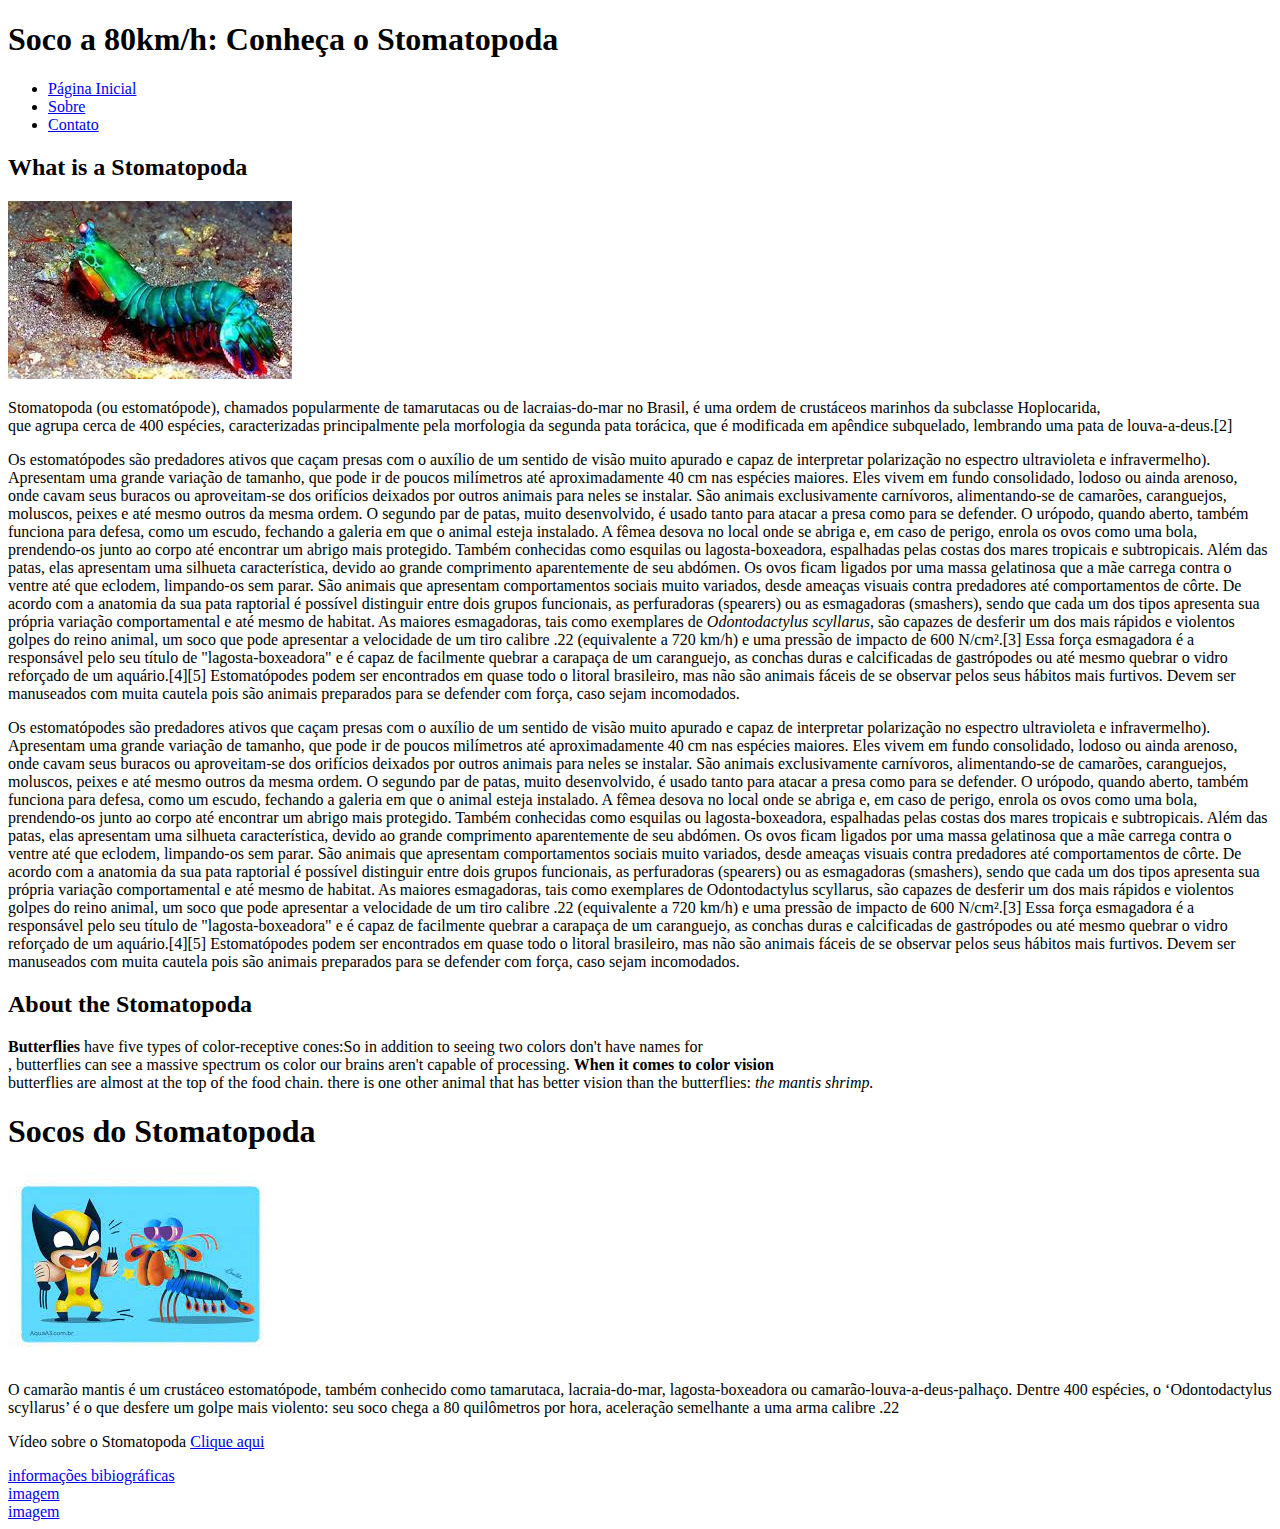
<file: bloco-3-introducao-a-html-e-css/dia-4-html-semantico/index.html>
<!DOCTYPE html>
<html lang="pt-br">
  <head>
    
    <meta charset="UTF-8" />
    <meta name="viewport" content="width=device-width" />
    <title>Stomatopoda</title>
  </head>
  <body>
      <header>
          <h1>Soco a 80km/h: Conheça o Stomatopoda</h1>
      </header>

      <nav>
          <ul>
              <li><a href="index.html">Página Inicial</a></li>
              <li><a href="index.html">Sobre</a></li>
              <li><a href="index.html">Contato</a></li>
          </ul>
      </nav>
      <article>
          <section>
            <h2>What is a Stomatopoda </h2>
            <img src="imagem/animal.jpeg" alt="stomatopoda">
            <p>
              Stomatopoda (ou estomatópode), chamados popularmente de tamarutacas ou de lacraias-do-mar no Brasil, 
              é uma ordem de crustáceos marinhos da subclasse Hoplocarida,<br> que agrupa cerca de 400 espécies, caracterizadas
              principalmente pela morfologia da segunda pata torácica, que é modificada em apêndice subquelado, lembrando 
              uma pata de louva-a-deus.[2]
            </p>
            <p>
              Os estomatópodes são predadores ativos que caçam presas com o auxílio de um sentido de visão muito apurado e capaz de interpretar polarização no espectro ultravioleta e infravermelho). Apresentam uma grande variação de tamanho, que pode ir de poucos milímetros até aproximadamente 40 cm nas espécies maiores. Eles vivem em fundo consolidado, lodoso ou ainda arenoso, onde cavam seus buracos ou aproveitam-se dos orifícios deixados por outros animais para neles se instalar. São animais exclusivamente carnívoros, alimentando-se de camarões, caranguejos, moluscos, peixes e até mesmo outros da mesma ordem. O segundo par de patas, muito desenvolvido, é usado tanto para atacar a presa como para se defender. O urópodo, quando aberto, também funciona para defesa, como um escudo, fechando a galeria em que o animal esteja instalado. A fêmea desova no local onde se abriga e, em caso de perigo, enrola os ovos como uma bola, prendendo-os junto ao corpo até encontrar um abrigo mais protegido.

Também conhecidas como esquilas ou lagosta-boxeadora, espalhadas pelas costas dos mares tropicais e subtropicais. Além das patas, elas apresentam uma silhueta característica, devido ao grande comprimento aparentemente de seu abdómen. Os ovos ficam ligados por uma massa gelatinosa que a mãe carrega contra o ventre até que eclodem, limpando-os sem parar.

São animais que apresentam comportamentos sociais muito variados, desde ameaças visuais contra predadores até comportamentos de côrte. De acordo com a anatomia da sua pata raptorial é possível distinguir entre dois grupos funcionais, as perfuradoras (spearers) ou as esmagadoras (smashers), sendo que cada um dos tipos apresenta sua própria variação comportamental e até mesmo de habitat.

As maiores esmagadoras, tais como exemplares de <em>Odontodactylus scyllarus</em>, são capazes de desferir um dos mais rápidos e violentos golpes do reino animal, um soco que pode apresentar a velocidade de um tiro calibre .22 (equivalente a 720 km/h) e uma pressão de impacto de 600 N/cm².[3] Essa força esmagadora é a responsável pelo seu título de "lagosta-boxeadora" e é capaz de facilmente quebrar a carapaça de um caranguejo, as conchas duras e calcificadas de gastrópodes ou até mesmo quebrar o vidro reforçado de um aquário.[4][5]

Estomatópodes podem ser encontrados em quase todo o litoral brasileiro, mas não são animais fáceis de se observar pelos seus hábitos mais furtivos. Devem ser manuseados com muita cautela pois são animais preparados para se defender com força, caso sejam incomodados.
            </p>
            <p>
              Os estomatópodes são predadores ativos que caçam presas com o auxílio de um sentido de visão muito apurado e capaz de interpretar polarização no espectro ultravioleta e infravermelho). Apresentam uma grande variação de tamanho, que pode ir de poucos milímetros até aproximadamente 40 cm nas espécies maiores. Eles vivem em fundo consolidado, lodoso ou ainda arenoso, onde cavam seus buracos ou aproveitam-se dos orifícios deixados por outros animais para neles se instalar. São animais exclusivamente carnívoros, alimentando-se de camarões, caranguejos, moluscos, peixes e até mesmo outros da mesma ordem. O segundo par de patas, muito desenvolvido, é usado tanto para atacar a presa como para se defender. O urópodo, quando aberto, também funciona para defesa, como um escudo, fechando a galeria em que o animal esteja instalado. A fêmea desova no local onde se abriga e, em caso de perigo, enrola os ovos como uma bola, prendendo-os junto ao corpo até encontrar um abrigo mais protegido.

Também conhecidas como esquilas ou lagosta-boxeadora, espalhadas pelas costas dos mares tropicais e subtropicais. Além das patas, elas apresentam uma silhueta característica, devido ao grande comprimento aparentemente de seu abdómen. Os ovos ficam ligados por uma massa gelatinosa que a mãe carrega contra o ventre até que eclodem, limpando-os sem parar.

São animais que apresentam comportamentos sociais muito variados, desde ameaças visuais contra predadores até comportamentos de côrte. De acordo com a anatomia da sua pata raptorial é possível distinguir entre dois grupos funcionais, as perfuradoras (spearers) ou as esmagadoras (smashers), sendo que cada um dos tipos apresenta sua própria variação comportamental e até mesmo de habitat.

As maiores esmagadoras, tais como exemplares de Odontodactylus scyllarus, são capazes de desferir um dos mais rápidos e violentos golpes do reino animal, um soco que pode apresentar a velocidade de um tiro calibre .22 (equivalente a 720 km/h) e uma pressão de impacto de 600 N/cm².[3] Essa força esmagadora é a responsável pelo seu título de "lagosta-boxeadora" e é capaz de facilmente quebrar a carapaça de um caranguejo, as conchas duras e calcificadas de gastrópodes ou até mesmo quebrar o vidro reforçado de um aquário.[4][5]

Estomatópodes podem ser encontrados em quase todo o litoral brasileiro, mas não são animais fáceis de se observar pelos seus hábitos mais furtivos. Devem ser manuseados com muita cautela pois são animais preparados para se defender com força, caso sejam incomodados.
            </p>
          </section>
          <section>
            <h2>About the Stomatopoda</h2>
            <p>
              <strong>Butterflies</strong> have five types of color-receptive cones:So in addition to seeing two colors don't have 
              names for <br>, butterflies can see a massive spectrum os color our brains aren't capable of processing.
              <strong>When it comes to color vision</strong> <br> butterflies are almost at the top of the food chain.
              there is one other animal that has better vision than the butterflies: <em>the mantis shrimp.</em>
            </p>
          </section>
         <section>
           <h1>Socos do Stomatopoda</h1>
           <img src="imagem/stomatopoda.jpeg" alt="imagem engraçada do stomatopoda">
           <p>
            O camarão mantis é um crustáceo estomatópode, também conhecido como tamarutaca, lacraia-do-mar, lagosta-boxeadora ou camarão-louva-a-deus-palhaço. Dentre 400 espécies, o ‘Odontodactylus  scyllarus’ é o que desfere um golpe mais violento: seu soco chega a 80 quilômetros por hora, aceleração semelhante a uma arma calibre .22
         </section>
      </article>
      <aside>
        <p>
          Vídeo sobre o Stomatopoda
          <a href="https://www.youtube.com/watch?v=E0Li1k5hGBE&ab_channel=NatGeoWILD">Clique aqui</a>
        </p>
      </aside>
    <footer>
      <a href="https://pt.wikipedia.org/wiki/Stomatopoda">informações bibiográficas</a><br>
      <a href="https://www.google.com/search?q=stomatopoda&sxsrf=AOaemvIcKjY6qw_nX7pcVMamcdYvc5q99g:1635975404587&source=lnms&tbm=isch&sa=X&sqi=2&ved=2ahUKEwipp-emk_3zAhUzrJUCHbOPAFcQ_AUoAXoECAEQAw&biw=1244&bih=969&dpr=1#imgrc=2EGuw65qCTvQ0M">imagem</a><br>
      <a href="https://www.google.com/search?q=socos+do+stomatopoda&tbm=isch&ved=2ahUKEwiFjbOok_3zAhW2lZUCHZjNDngQ2-cCegQIABAA&oq=socos+do+stomatopoda&gs_lcp=CgNpbWcQDDoHCCMQ7wMQJzoGCAAQBxAeOgQIABAeUMAcWL4uYKJAaABwAHgAgAHXAYgB5wiSAQUyLjcuMZgBAKABAaoBC2d3cy13aXotaW1nwAEB&sclient=img&ei=7wCDYcXZN7ar1sQPmJu7wAc&bih=969&biw=1244#imgrc=SmvecyVwl1UnPM">imagem</a>
    </footer>
  </body>
</html>
</file>
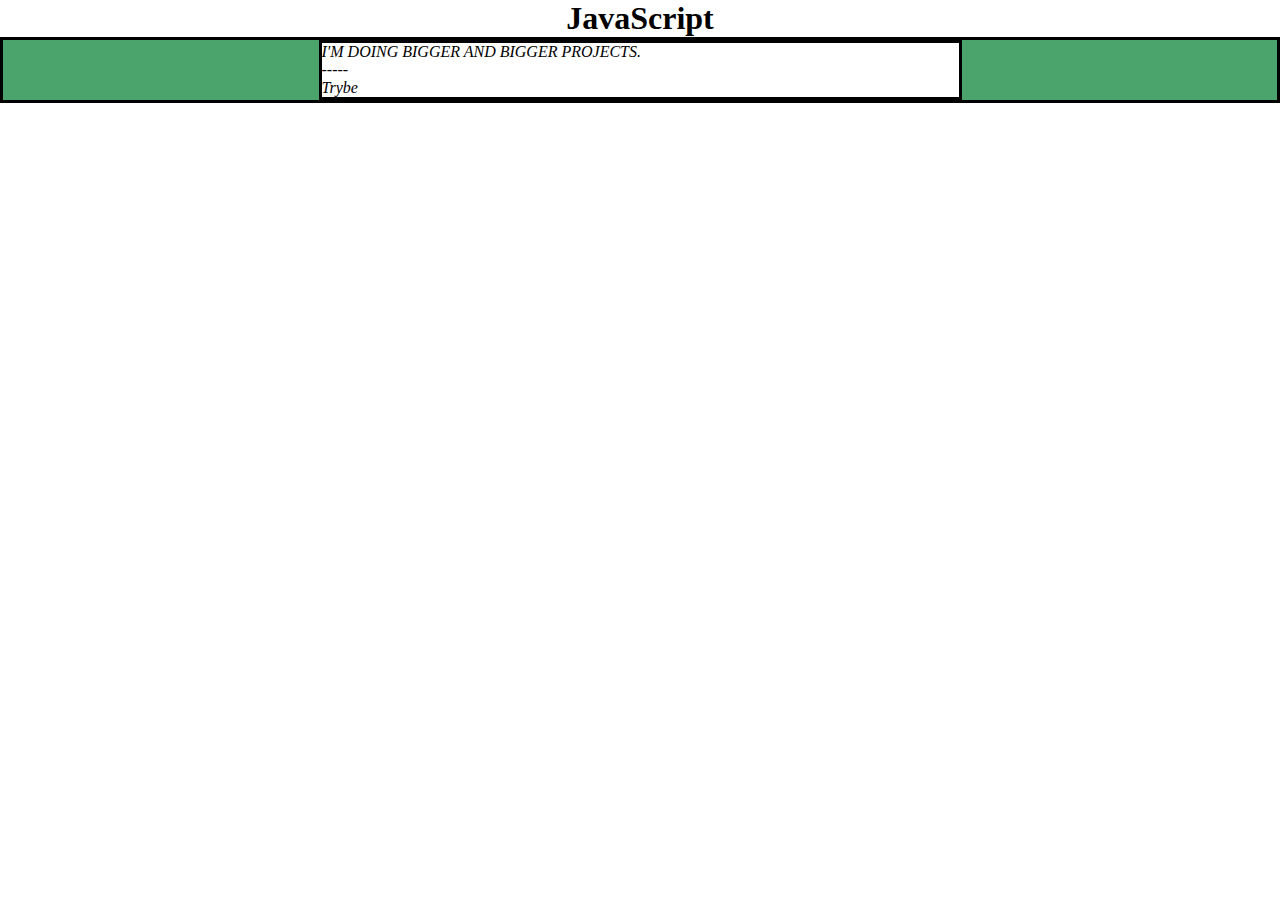
<file: bloco-5-javascript-dom-eventos-e-web-storage/dia-1-javascript-dom-e-seletores/exercises/index.html>
<!DOCTYPE html>
<html>
    <head>
        <meta charset="UTF-8" />
        <meta name="viewport" content="width=device-width" />
        <link rel="stylesheet" href="style.css">
        <title>Exercício 5.1</title>
    </head>
    <body>
        <header> 
            <h1 class="title">Exercício 5.1 - JavaEscripito </h1>
        </header>    
        <main class="main-content">
            <section class="center-content">
                <p>Texto padrão do nosso site</p>
                <p>-----</p>
                <p>Trybe</p>
            </section>
        </main>
        <script src="script.js"></script>
    </body>
</html>
</file>
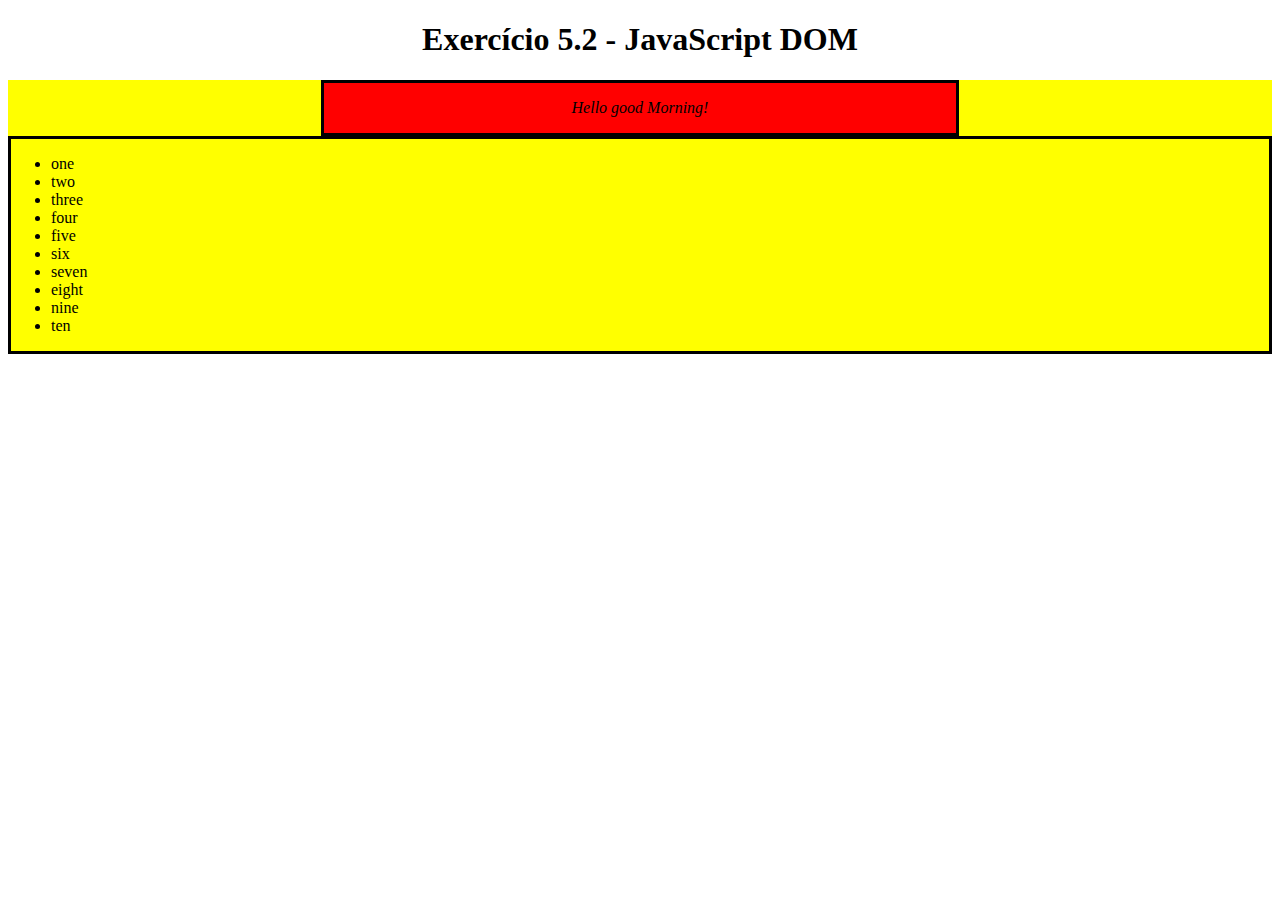
<file: bloco-5-javascript-dom-eventos-e-web-storage/dia-2-javascript-trabalhando-com-elementos/exercises/index.html>
<!DOCTYPE html>
<html>
    <head>
    <meta charset="UTF-8" />
    <meta name="viewport" content="width=device-width" />
    <title>Exercício 5.2</title>
    <style>
        section {
        border-color: black;
        border-style: solid;
        }

        .title {
        text-align: center;
        }

        .main-content {
        background-color: yellow;
        }

        .main-content .center-content {
        background-color: red;
        width: 50%;
        margin-left: auto;
        margin-right: auto;
        }

        .main-content .center-content p {
        font-style: italic;
        text-align: center;
        }

        .main-content .left-content {
        background-color: green;
        width: 60%;
        margin-left: auto;
        margin-right: auto;
        }

        .main-content .left-content .small-image {
        display: block;
        margin-left: auto;
        margin-right: auto;
        border-radius: 100%;
        }
        /*exercise 4*/
        .main-content .right-content {
        background-color: blue;
        width: 60%;
        margin-left: auto;
        margin-right: 0;
        }

        .main-content .description {
        text-align: center;
        }
</style>
</head>
<body>
    <script>
        // exercise 1.
        let body = document.querySelector('body');
        let onTitle = document.createElement('h1');
        onTitle.innerText = 'Exercício 5.2 - JavaScript DOM ';
        body.appendChild(onTitle);

        //exercise 2.
        let onMain = document.createElement('main');
        onMain.classList.add('main-content');
        body.appendChild(onMain);

        //exercise 3.
        let onSection = document.createElement('section');
        onSection.classList.add('center-content');
        onMain.appendChild(onSection);

        //exercise 4.
        let paragraph = document.createElement('p');
        paragraph.innerText = 'Hello good Morning!';
        onSection.appendChild(paragraph);

        //exercise 5.
        let onSectionTwo = document.createElement('section');
        onSectionTwo.classList.add('left-content');
        onMain.appendChild(onSectionTwo);

        //exercise 6.
        let onSectionThree = document.createElement('section');
        onSectionThree.classList.add('rigth-content');
        onMain.appendChild(onSectionThree);

        //exercise 7.
        // Source: https://cursos.alura.com.br/forum/topico-inserir-imagem-dentro-do-javascript-89494?gclid=CjwKCAiAs92MBhAXEiwAXTi255DuWQcB4DiGYX4uEKHpCQ1FIUebInac1qa_IfzxOGnrZxb98F0b_BoCdEUQAvD_BwE
        let img = document.createElement('img');
        img.src = 'https://picsum.photos/200';
        img.classList.add('small-image');
        onSectionTwo.appendChild(img);

        //exercise 8.
        let onList = document.createElement('ul');
        onSectionThree.appendChild(onList);
        let dayList = [
            'one','two','three','four','five','six','seven','eight','nine','ten',
        ] 
        for (let index = 0; index < dayList.length; index += 1){
            let days = dayList[index];
            let onLi = document.createElement('li');
            onLi.innerText = days;
            onList.appendChild(onLi);
        }

        //exercise 9.
        let onHThree = document.createElement('h3');
        onMain.appendChild(onHThree);

        let onHThreeTwo = document.createElement('h3');
        onMain.appendChild(onHThreeTwo);

        let onHThreeThree = document.createElement('h3');
        onMain.appendChild(onHThreeThree);

        //changes and removals
        //exercise 1.
        onTitle.classList.add('title');

        //exercise 2.
        onHThree.classList.add('description');
        onHThreeTwo.classList.add('description');
        onHThreeThree.classList.add('description');

        //exercise 3.
        onMain.removeChild(onSectionTwo);
    </script>
</body>
</html>
</file>
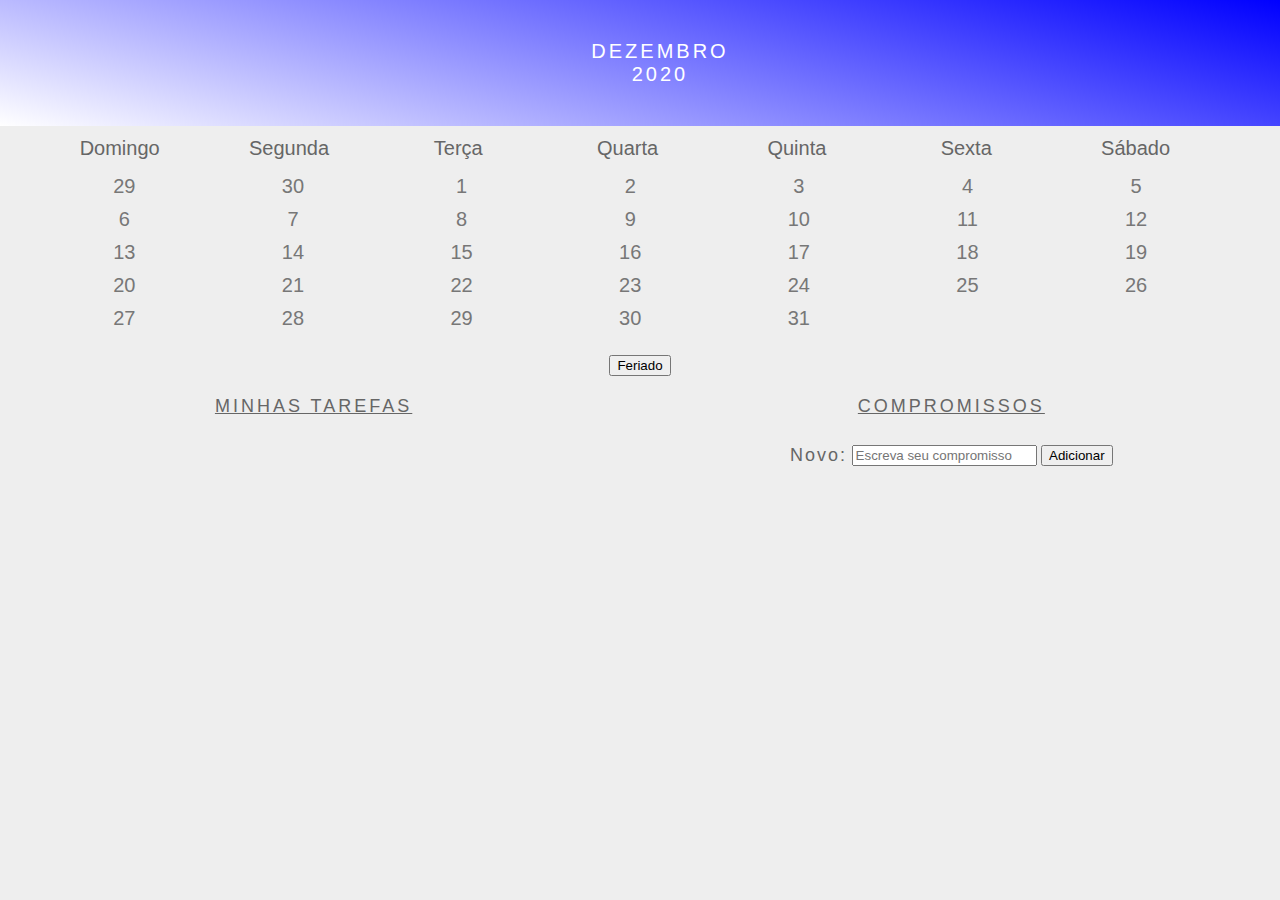
<file: bloco-5-javascript-dom-eventos-e-web-storage/dia-3-javascript-eventos/exercises/index.html>
<!DOCTYPE html>
<html>
    <head>
        <link rel="stylesheet" href="style.css">
        <meta charset="UTF-8" />
        <meta name="viewport" content="width=device-width" />
        <title>Calendar</title>
    </head>
    <body>
        <header class="month-container">
            <ul>
            <li id="month">Dezembro</li>
            <li id="year">2020</li>
            </ul>
        </header>
        <div class="week-days-container">
            <ul class="week-days">
            </ul>
        </div>
        <div class="days-container">
            <ul id="days">
            </ul>
        </div>
        <div class="buttons-container">
        </div>
        <section class="tasks-container">
            <div class="my-tasks">
            <h3>MINHAS TAREFAS</h3>
            </div>
            <div class="input-container">
            <h3>COMPROMISSOS</h3>
            <label for="task-input">Novo:</label>
            <input type="text"
                id="task-input"
                placeholder="Escreva seu compromisso"
            >
            <button id="btn-add">Adicionar</button>
            </div>
            <div class="task-list-container">
            <ul class="task-list">
            </ul>
            </div>
        </section>
        <script src="script.js"></script>
    </body>
</html>
</file>
<file: bloco-5-javascript-dom-eventos-e-web-storage/dia-1-javascript-dom-e-seletores/exercises/style.css>
* {
    margin: 0;
}
main, section {
    border-color: black;
    border-style: solid;
}

.title {
    text-align: center;
}

.main-content {
    background-color: yellow;
}

.main-content .center-content {
    background-color: red;
    width: 50%;
    margin: 0 auto;
}

.main-content .center-content p {
    font-style: italic;
}
</file>
<file: bloco-5-javascript-dom-eventos-e-web-storage/dia-3-javascript-eventos/exercises/style.css>
* {
    margin: 0;
}

body {
    font-family: Verdana, Geneva, Tahoma, sans-serif;
    background-color: #eee;
}

button {
    margin: 20px;
}

#btn-add {
    margin: 0;
}

.buttons-container {
    background-color: #eee;
    display: inline-block;
    text-align: center;
    width: 100%;
}

#days {
    margin: 0;
}

#days li {
    color: #777;
    display: inline-block;
    font-size:20px;
    margin: 5px 0;
    text-align: center;
    vertical-align: middle;
    width: 13.6%;
}

.input-container {
    width: 49%;
    height: 100px;
    display: inline-block;
}

input {
    margin-top: 8px;
}

label {
    color: #666;
    font-size: 18px;
    font-weight: 500;
    letter-spacing: 2px;
    vertical-align: middle;
}

.month-container {
    background-image: linear-gradient(15deg,white, blue);
    padding: 40px 25px;
    text-align: center;
}

.month-container ul li {
    color:white;
    font-size: 20px;
    letter-spacing: 3px;
    list-style-type: none;
    text-transform: uppercase;
}

.my-tasks {
    clear: both;
    float: left;
    height: 100px;
    vertical-align: middle;
    width: 49%;
}

.my-tasks div {
    border: 1px solid black;
    border-radius: 100%;
    box-shadow: 0 4px 8px 0 rgba(0, 0, 0, 0.2), 0 6px 20px 0 rgba(0, 0, 0, 0.19);
    display: inline-block;
    height: 35px;
    margin-left: 10px;
    vertical-align: middle;
    width: 35px;
}

.my-tasks div:hover {
    height: 45px;
    width: 45px;
}

.my-tasks span {
    color: #666;
    font-size: 18px;
    font-weight: 500;
    letter-spacing: 3px;
    padding-bottom: 10px;
    vertical-align: middle;
}

.tasks-container {
    height: 130px;
    justify-content: center;
    text-align: center;
    width: 100%;
}

.tasks-container h3 {
    color: #666;
    font-size: 18px;
    font-weight: 500;
    margin-bottom: 20px;
    text-decoration: underline;
    letter-spacing: 3px;
}

.task-list {
    margin-top: 20px;
    }

.task-list-container {
    display: inline-block;
}

.task-list-container ul {
    list-style-type: none;
    padding: 0;
    color: #666;
    font-size: 18px;
    font-weight: 500;
    letter-spacing: 2px;
    vertical-align: middle;
}

.week-days-container {
    margin-left: 35px;
}

.week-days li {
    color: #666;
    display: inline-block;
    text-align: center;
    vertical-align: middle;
    width: 13.6%;
}

.week-days {
    font-size: 20px;
    margin: 0px;
    padding: 10px 0;
}
</file>
